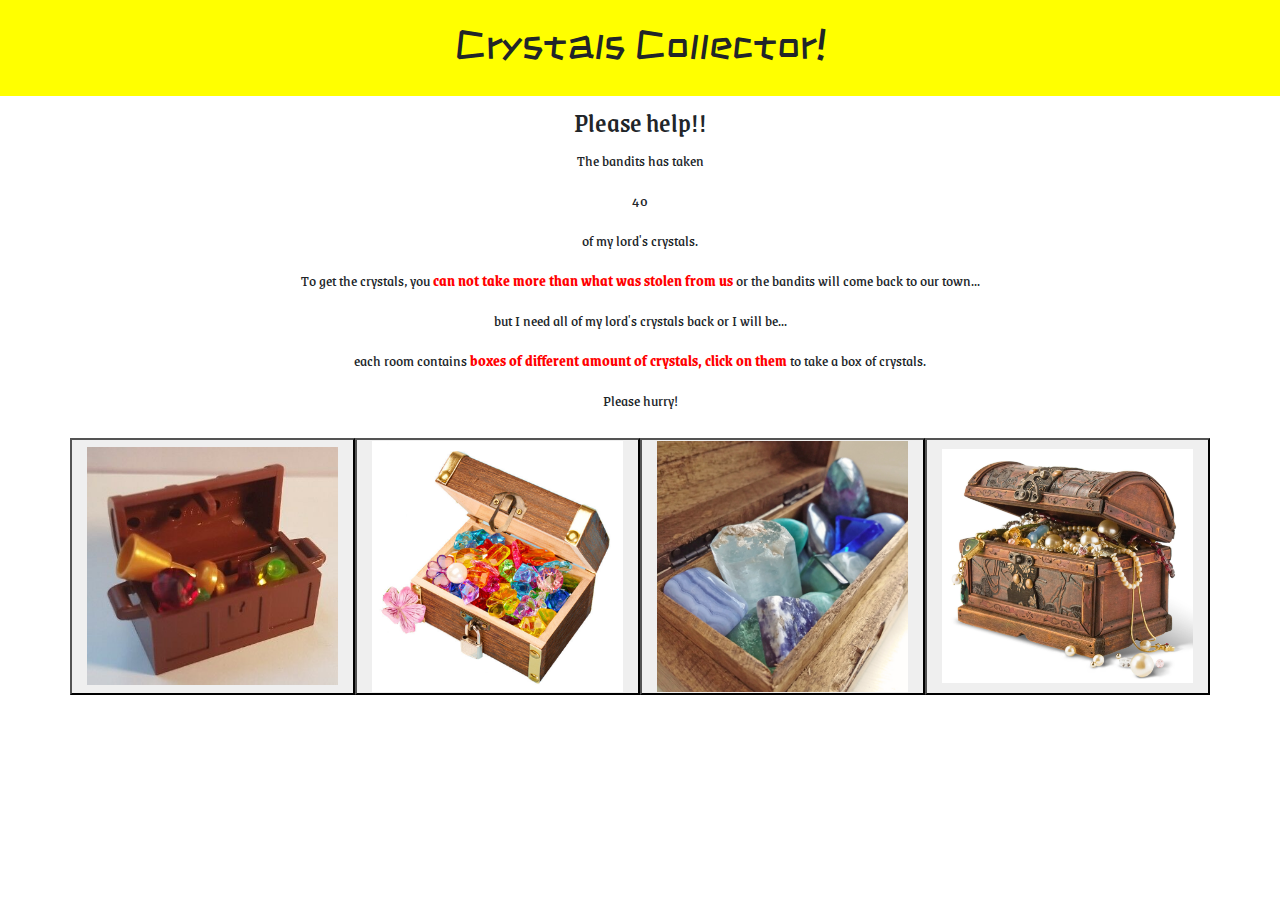
<file: index.html>
<!DOCTYPE html>
<html lang="en-us">

<head>
  <meta charset="UTF-8">
  <title>Crystals Collector Game</title>
  <script type="text/javascript" src="https://cdnjs.cloudflare.com/ajax/libs/jquery/3.2.1/jquery.min.js"></script>
  <script type="text/javascript" src="assets/javascript/game.js"></script>
  <link rel="stylesheet" type="text/css" href="assets/css/style.css">
  <link rel="stylesheet" href="https://stackpath.bootstrapcdn.com/bootstrap/4.3.1/css/bootstrap.min.css" integrity="sha384-ggOyR0iXCbMQv3Xipma34MD+dH/1fQ784/j6cY/iJTQUOhcWr7x9JvoRxT2MZw1T" crossorigin="anonymous">
  <link href="https://fonts.googleapis.com/css?family=Grenze|ZCOOL+KuaiLe&display=swap" rel="stylesheet">
</head>

<body>
  <header>
    <div class="container">
      <h1>Crystals Collector!</h1>
    </div>
  </header>

  <!-- Objective story-->
  <div class="container">
    <div id="story">
      <h3>Please help!!</h3> 
      <p>The bandits has taken</p>
      <!-- resets every game -->
      <p id="getNumber"></p>
      <p>of my lord's crystals.</p>
      <p>To get the crystals, you <span class="importantText">can not take more than what was stolen from us</span> or the bandits will come back to our town...</p>
      <p>but I need all of my lord's crystals back or I will be...</p>
      <p>each room contains <span class="importantText">boxes of different amount of crystals, click on them</span> to take a box of crystals.</p>
      <p>Please hurry!</p>
    </div>
  </div>

  <!-- click on boxes -->
  <div class="container">
    <div class="row">
      <button class="col-md-3" id="legoBox"><img src="assets/images/legoBox.jpg" alt="lego"></button>
      <button class="col-md-3" id="plasticBox"><img src="assets/images/plasticBox.jpg" alt="plastic"></button>
      <button class="col-md-3" id="stonesBox"><img src="assets/images/stonesBox.jpg" alt="stones"></button>
      <button class="col-md-3" id="treasureBox"><img src="assets/images/treasureBox.jpg" alt="treasure"></button>
    </div>
  </div>




</body>

</html>
</file>
<file: assets/css/style.css>
header {
    background-color: yellow;
    padding: 20px;
}
h1 {
    font-family: 'ZCOOL KuaiLe', cursive;
    text-align: center
}

#story {
    padding: 10px 100px;
    font-family: 'Grenze', serif;
    text-align: center;
}

#target {
    color: green;
    font-size: 10px;
    font-weight: bolder;
}

.importantText {
    color: red;
    font-weight: bold; 
}

img {
    width: 100%;
}
</file>
